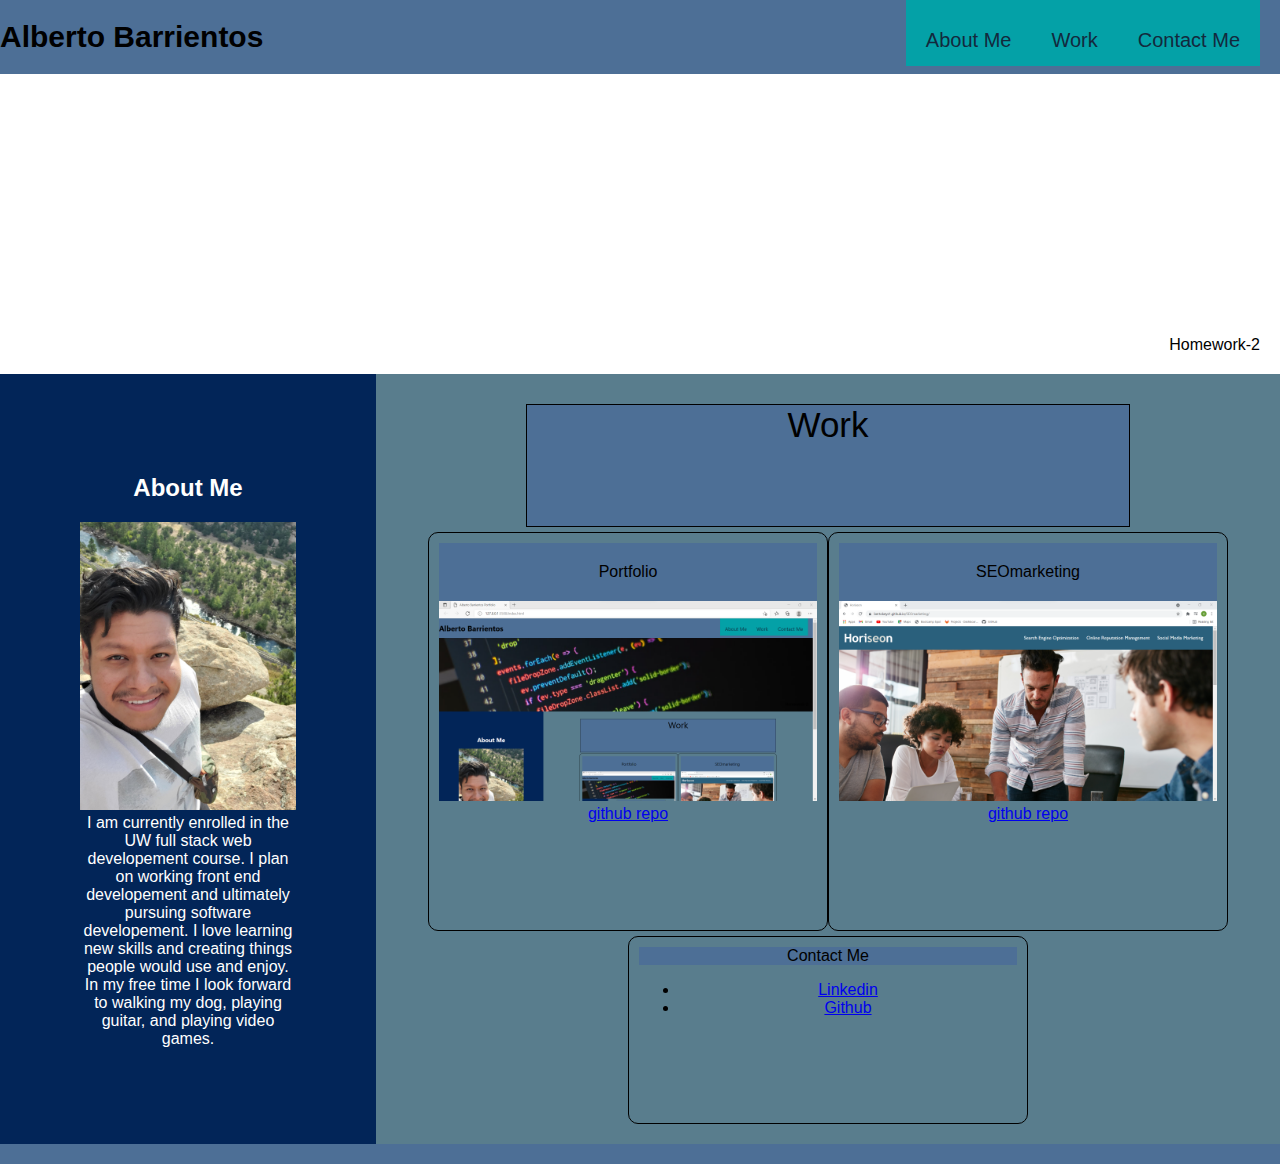
<file: index.html>
<!DOCTYPE html>
<html>

<head>
  <title>Alberto Barrientos Portfolio</title>
  <meta charset="UTF-8" />
  <meta name="viewport" content="width=device-width, initial-scale=1" />
  <link rel="stylesheet" type="text/css" href="assets\stylesheet.css" />
</head>

<body>
  <header>
    <h1>Alberto Barrientos</h1>
    <nav>
      <a href="#AboutMe">About Me</a>
      <a href="#work">Work</a>
      <a href="#contacts">Contact Me</a>
    </nav>
  </header>

  <div class="hero">Homework-2</div>

  <main>
    <aside>
      <h2 id="AboutMe">About Me</h2>
      <img src="assets\images\portfolio-photo.jpg" alt="">
      I am currently enrolled in the UW full stack web developement course. I plan on working front end developement
      and ultimately pursuing software developement. I love learning new skills and creating things people would use and enjoy. In my free time I look forward to walking my dog, playing guitar, and playing video games.
      </p>
    </aside>
    <div class="projects">
      <section class="title" id="work">
        <header>Work</header>
      </section>
      <section class="container">
        <header>Portfolio</header>
        <a target=_blank href="https://bertokeys1.github.io/HW2Portfolio/"><img src="./assets/images/portfolio.png"
            alt="project 1 image" /></a>
        <a target=_blank href="https://github.com/Bertokeys1/HW2Portfolio">github repo</a></p>
      </section>
      <section class="container">
        <header>SEOmarketing</header>
        <a target=_blank href="https://bertokeys1.github.io/SEOmarketing/"><img src="./assets/images/SEOMarketing.png"
            alt="project 2 image" /></a>
        <a target=_blank href="https://github.com/Bertokeys1/SEOmarketing">github repo</a></p>
      </section>
      <br>
      <section class="contacts">
        <header id="contacts">Contact Me</Header>
        <ul>
          <li><a target=_blank href="https://www.linkedin.com/in/alberto-barrientos-90852183/">Linkedin</li>
          <li><a target=_blank href="https://github.com/Bertokeys1">Github</li>
        </ul>
      </section>
      </section>
    </div>
  </main>
  <footer>
  </footer>
</body>

</html>
</file>
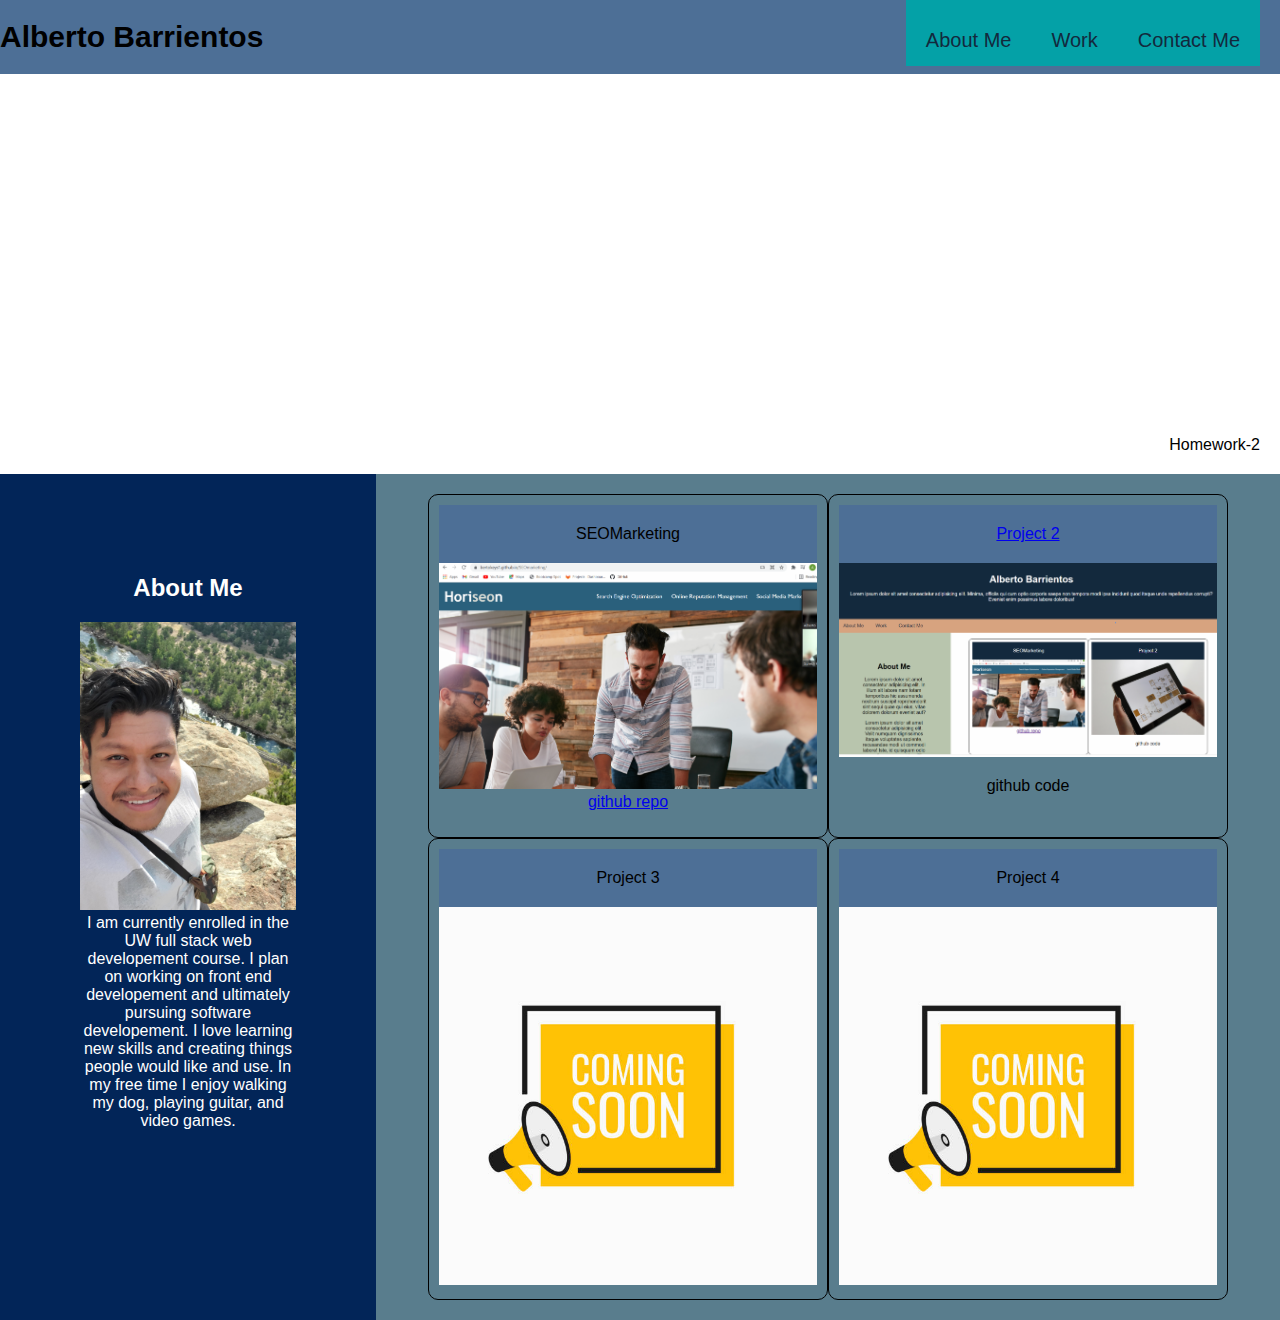
<file: Homework-2/index.html>
<!DOCTYPE html>
<html>
  <head>
    <title>Alberto Barrientos Portfolio</title>
    <meta charset="UTF-8" />
    <meta name="viewport" content="width=device-width, initial-scale=1" />
    <link rel="stylesheet" type="text/css" href="assets\stylesheet.css" />
  </head>
  <body>
    <header>
        <h1>Alberto Barrientos</h1>
      <nav>
        <a href="#AboutMe">About Me</a>
        <a href="#">Work</a>
        <a href="#">Contact Me</a>
      </nav>
    </header>

    <div class="hero">Homework-2</div>

    <main>
      <aside>
        <h2 id="AboutMe">About Me</h2>
        <img src="assets\images\portfolio-photo.jpg" alt="">
        I am currently enrolled in the UW full stack web developement course. I plan on working on front end developement and ultimately pursuing software developement. I love learning new skills and creating things people would like and use. In my free time I enjoy walking my dog, playing guitar, and video games.
        </p>
      </aside>
      <div class="projects">
        <section class="container">
          <header>SEOMarketing</header>
          <a target=_blank href="https://bertokeys1.github.io/SEOmarketing/"><img src="./assets/images/SEOMarketing.png" alt="project 1" /></a>
          <a target=_blank href="https://github.com/Bertokeys1/SEOmarketing">github repo</p>
        </section>
        <section class="container">
          <header>Project 2</header>
         <a href="https://bertokeys1.github.io/SEOmarketing/"> <img src="./assets/images/portfolio.png" alt="project 2 image" /></a> 
          <p>github code</p>
        </section>
        <section class="container">
          <header>Project 3</header>
          <img
            src="./assets/images/Coming-soon.jpg"
            alt="project 3 image"
          />
        </section>
        <section class="container">
          <header>Project 4</header>
          <img
            src="./assets/images/Coming-soon.jpg"
            alt="project 4 image"
          />
        </section>
      </div>
    </main>

    <!-- Footer -->
    <footer>
    </footer>
  </body>
</html>
</file>
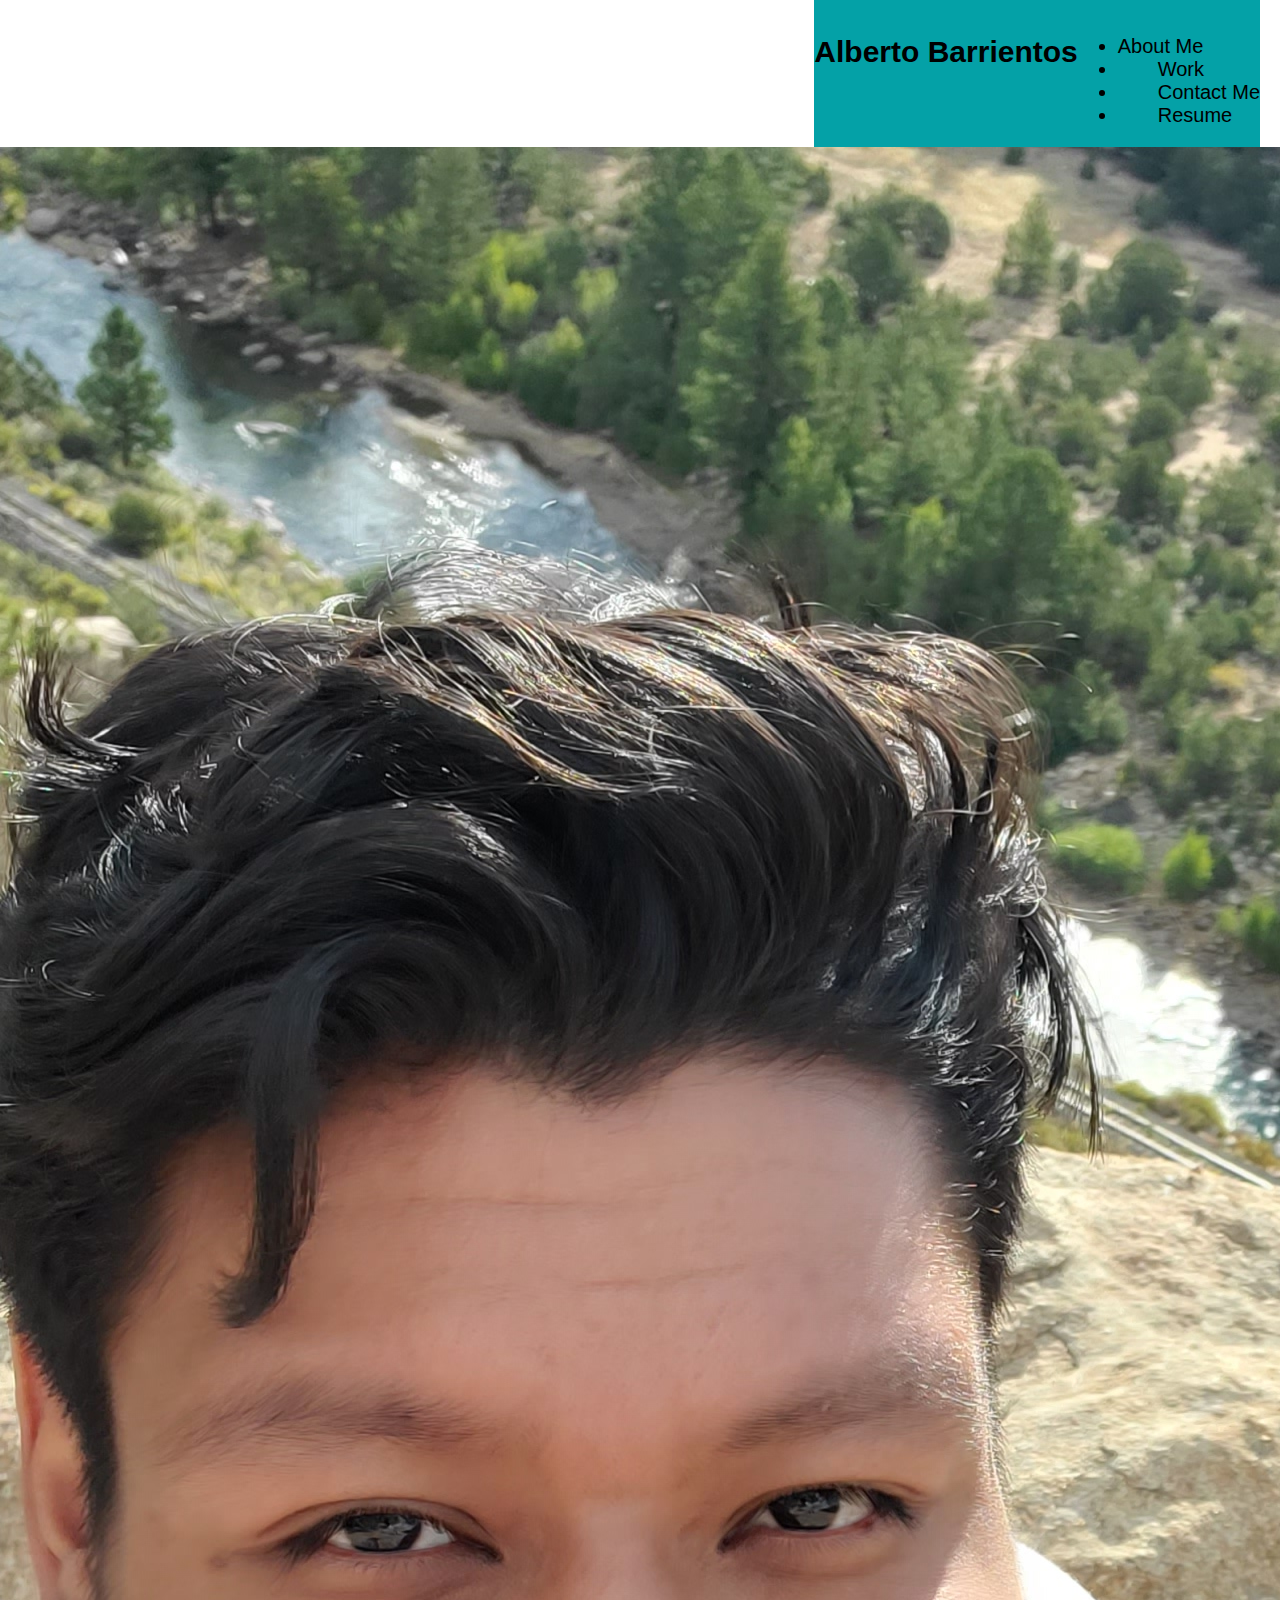
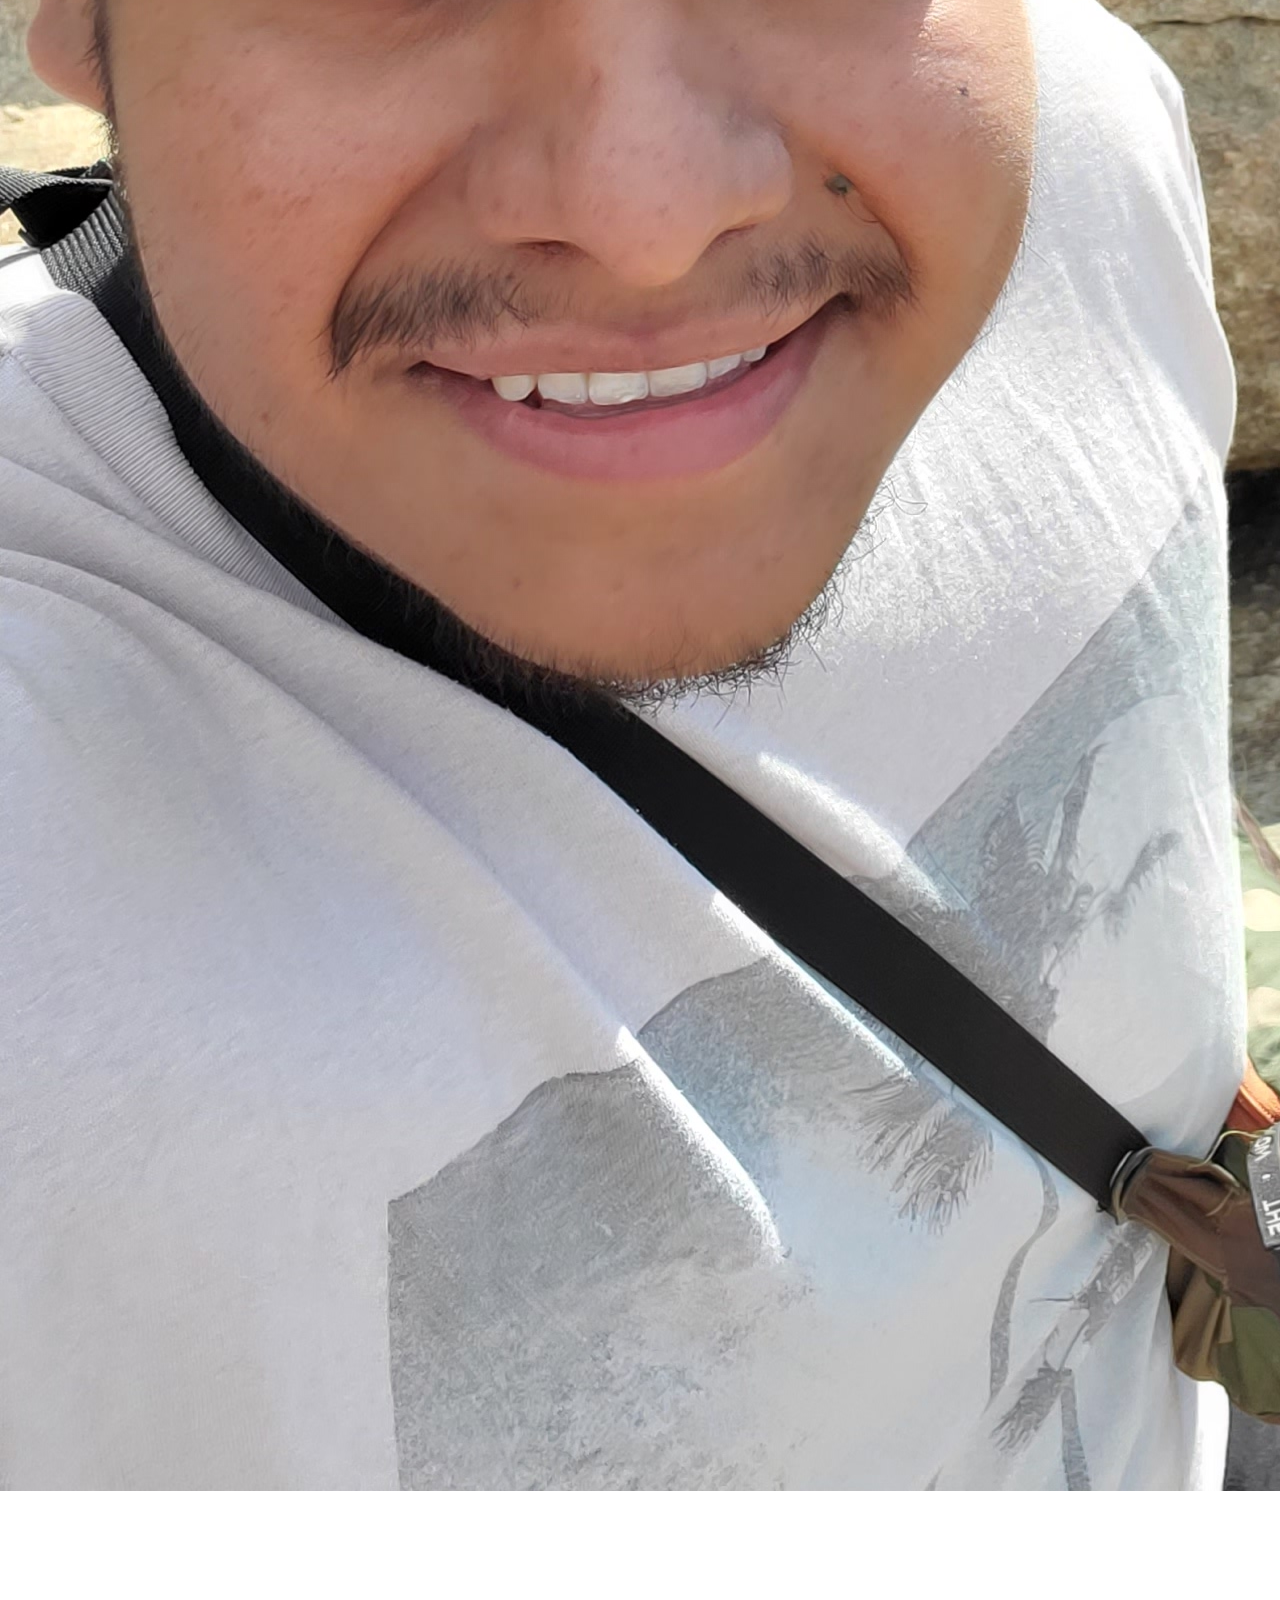
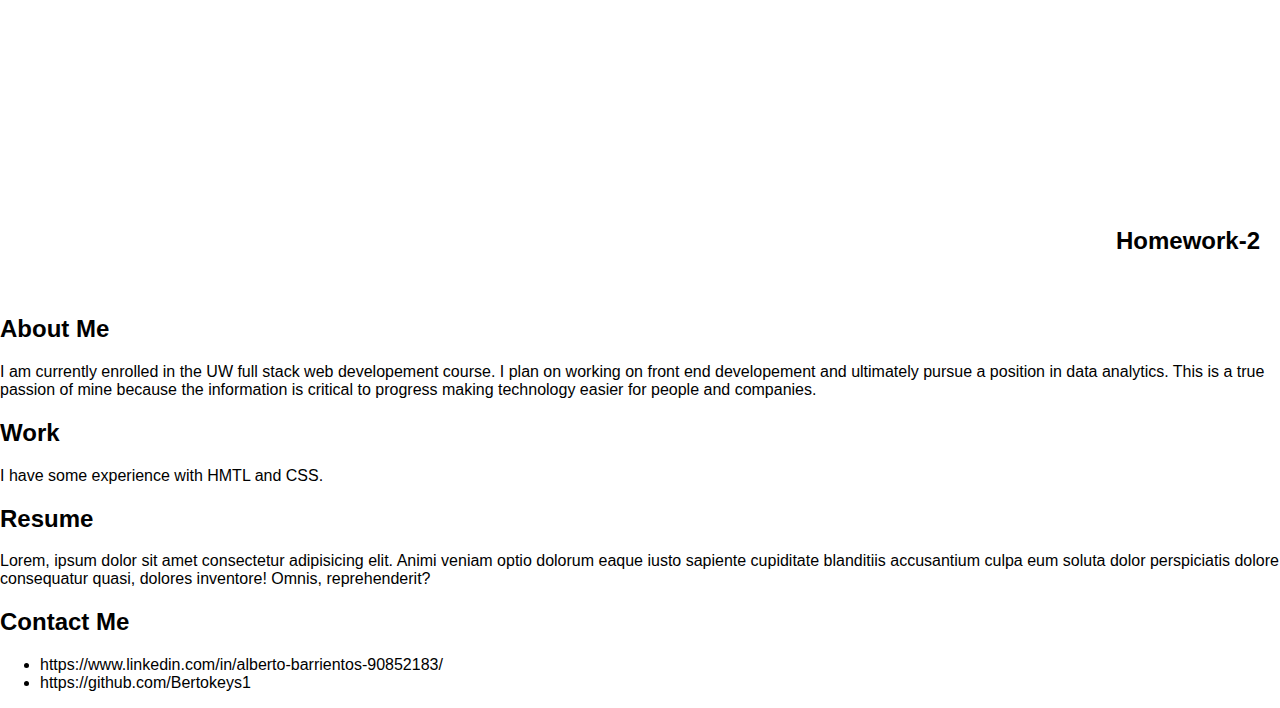
<file: Homework-2/index-orig.html>
<!DOCTYPE html>
<html lang="en">
<head>
    <meta charset="UTF-8">
    <meta http-equiv="X-UA-Compatible" content="IE=edge">
    <meta name="viewport" content="width=device-width, initial-scale=1.0">
    <link rel="stylesheet" href="assets\stylesheet.css">
    <link rel="image" href="assets/Images/space.png">
    <title>Alberto Barrientos Portfolio</title>
</head>
<body>
    <header>
        <nav class="menu">
            <h1 class="name">Alberto Barrientos</h1>
            <ul>
                <li>About Me</li>
                <li> <a href="https://github.com/Bertokeys1"></a> Work</li>
                <li> <a href="https://www.linkedin.com/in/alberto-barrientos-90852183/"></a>Contact Me</li>
                <li> <a href="https://github.com/Bertokeys1"></a>Resume</li>
            </ul>
        </nav>
    </header>
    <div class="devphoto">
        <img src="assets/images/portfolio-photo.jpg" alt="selfie">
    </div>

    <div class="hero">
        <h2>Homework-2</h2>
    </div>

    <section>
        <article>
            <h2>About Me</h2>
            <p>I am currently enrolled in the UW full stack web developement course. I plan on working on front end developement and ultimately pursue a position in data analytics. This is a true passion of mine because the information is critical to progress making technology easier for people and companies.</p>
        </article>
        <article>
            <h2>Work</h2>
            <p>I have some experience with HMTL and CSS.   </p>
        </article>
        <article>
            <h2>Resume</h2>
            <p>Lorem, ipsum dolor sit amet consectetur adipisicing elit. Animi veniam optio dolorum eaque iusto sapiente cupiditate blanditiis accusantium culpa eum soluta dolor perspiciatis dolore consequatur quasi, dolores inventore! Omnis, reprehenderit?</p>
        </article>
        <article>
            <h2>Contact Me</h2>
            <ul>
                <li>https://www.linkedin.com/in/alberto-barrientos-90852183/</li>
                <li>https://github.com/Bertokeys1</li>
            </ul>
        </article>
    </section>

    <footer></footer>

</body>
</html>
</file>
